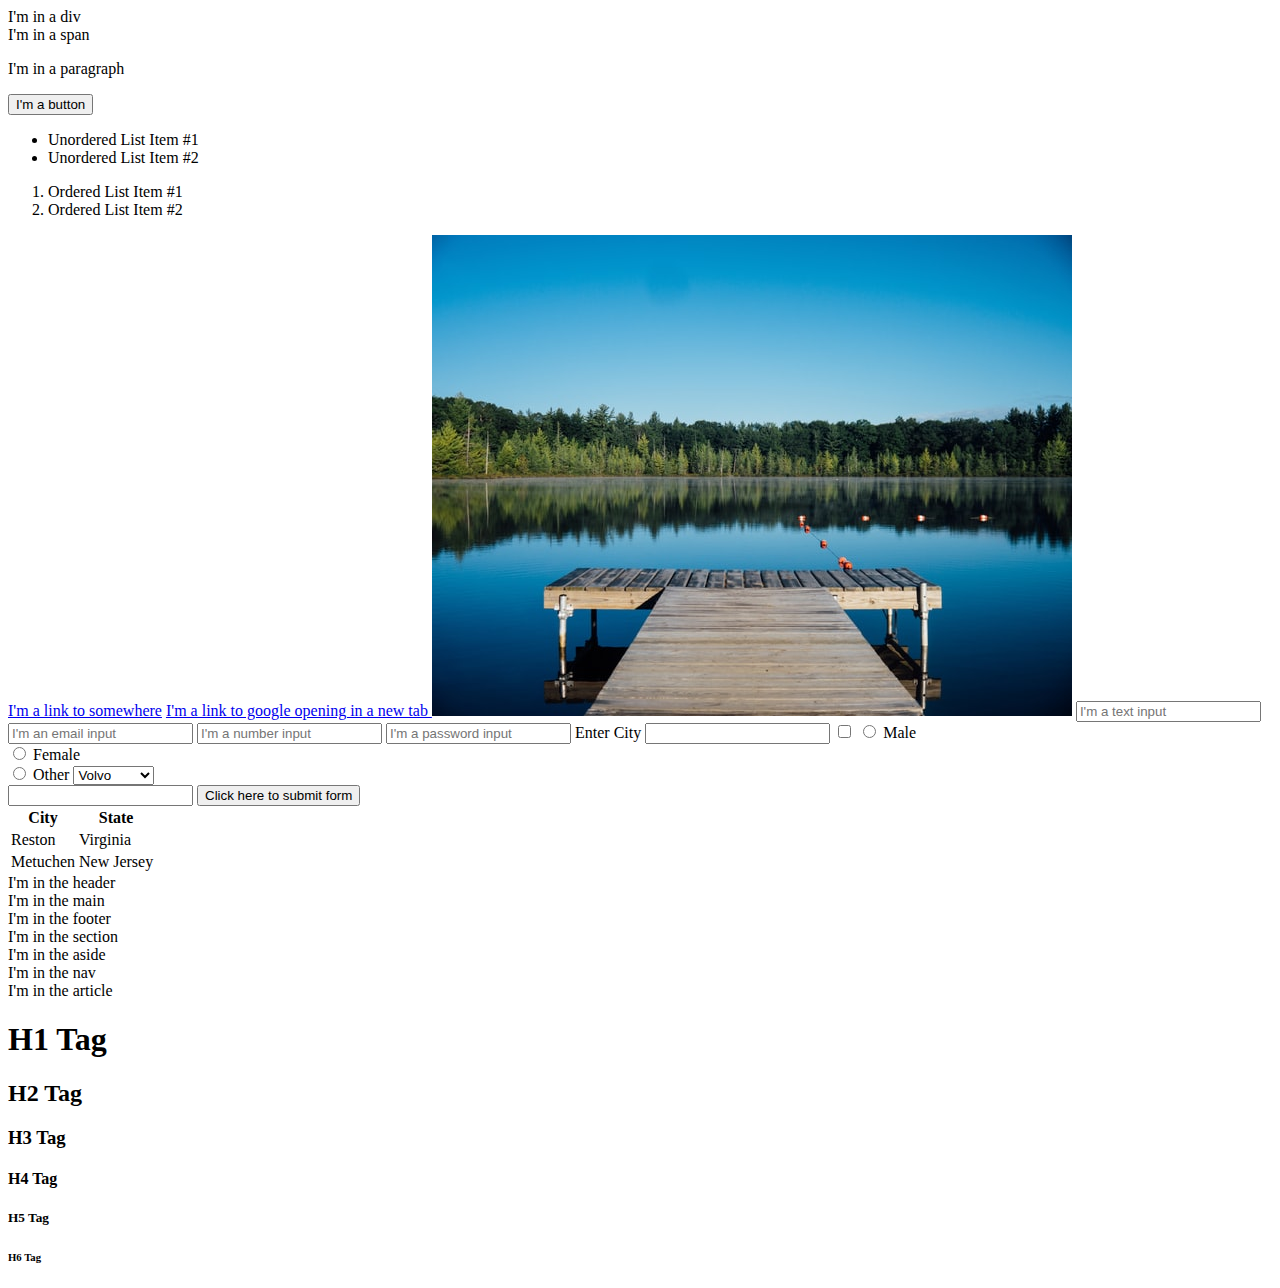
<file: 1. Html/cheat-sheet/index.html>
<!DOCTYPE html>
<!-- The Whole HTML File Goes Inside -->
<html>
  <!-- Contains Metadata About the Page -->
  <head>
    <!-- Display the title of the page in the browser tab -->
    <title>HTML Cheat Sheet</title>
  </head>

  <!-- Body of the Page -->
  <body>
    <!-- Division -->
    <div>I'm in a div</div>

    <!-- Span -->
    <span>I'm in a span</span>

    <!-- Paragraph Tag -->
    <p>I'm in a paragraph</p>

    <!-- Button -->
    <button>I'm a button</button>

    <!-- Unordered List with List Items -->
    <ul>
      <li>Unordered List Item #1</li>
      <li>Unordered List Item #2</li>
    </ul>

    <!-- Ordered List with List Items -->
    <ol>
      <li>Ordered List Item #1</li>
      <li>Ordered List Item #2</li>
    </ol>

    <!-- Anchor (link) Tag -->
    <a href="/">I'm a link to somewhere</a>
    <a href="https://www.google.com" target="_blank">
      I'm a link to google opening in a new tab
    </a>

    <!-- Image -->
    <img src="lake.jpg" alt="dock extending into lake" />

    <!-- 
        Input Fields 
    -->

    <input type="text" placeholder="I'm a text input" name="something" />
    <input type="email" placeholder="I'm an email input" name="email" />
    <input type="number" placeholder="I'm a number input" name="number" />
    <input type="password" placeholder="I'm a password input" name="password" />

    <!-- Label for Input -->
    <label for="city">Enter City</label>
    <input id="city" type="text" />

    <!-- Checkbox -->
    <input type="checkbox" name="am-checked" />

    <!-- Radio Buttons -->
    <input type="radio" id="male" name="gender" value="male" />
    <label for="male">Male</label><br />
    <input type="radio" id="female" name="gender" value="female" />
    <label for="female">Female</label><br />
    <input type="radio" id="other" name="gender" value="other" />
    <label for="other">Other</label>

    <!-- Dropdown -->
    <select name="cars">
      <!-- Each Option in the Dropdown -->
      <option value="volvo">Volvo</option>
      <option value="saab">Saab</option>
      <option value="mercedes">Mercedes</option>
      <option value="audi">Audi</option>
    </select>

    <!-- Form Tag, Inputs go Inside -->
    <form action="/submit" method="POST">
      <input type="text" name="city" />
      <button type="submit">Click here to submit form</button>
    </form>

    <!-- 
        HTML Table 
    -->

    <table>
      <!-- Table Head -->
      <thead>
        <!-- Table Row -->
        <tr>
          <!-- Table Header Cells -->
          <th>City</th>
          <th>State</th>
        </tr>
      </thead>
      <!-- Table Body -->
      <tbody>
        <tr>
          <!-- Table Data Cells -->
          <td>Reston</td>
          <td>Virginia</td>
        </tr>
        <tr>
          <td>Metuchen</td>
          <td>New Jersey</td>
        </tr>
      </tbody>
    </table>

    <!-- 
        Semantic Tags (divs to help out accessibility tools)
    -->

    <!-- Section or Page Header -->
    <header>I'm in the header</header>

    <!-- Main Content of the Page -->
    <main>I'm in the main</main>

    <!-- Footer of the Page -->
    <footer>I'm in the footer</footer>

    <!-- Breaks Page into Logical Sections -->
    <section>I'm in the section</section>

    <!-- Something to the Side, Not Main Content -->
    <aside>I'm in the aside</aside>

    <!-- Page Navigation Links Goes in Here -->
    <nav>I'm in the nav</nav>

    <!-- A Block of Text Worth Reading -->
    <article>I'm in the article</article>

    <!-- 
        Header Tags 
    -->

    <!-- Should have 1 on each page saying what's in it -->
    <h1>H1 Tag</h1>

    <!-- One goes at the beginning of each page section -->
    <h2>H2 Tag</h2>

    <!-- One goes at the beginning of each page section subsection -->
    <h3>H3 Tag</h3>

    <!-- One goes at the beginning of each page section subsection subsection -->
    <h4>H4 Tag</h4>

    <!-- yadda yadda yadda -->
    <h5>H5 Tag</h5>
    <h6>H6 Tag</h6>
  </body>
</html>
</file>
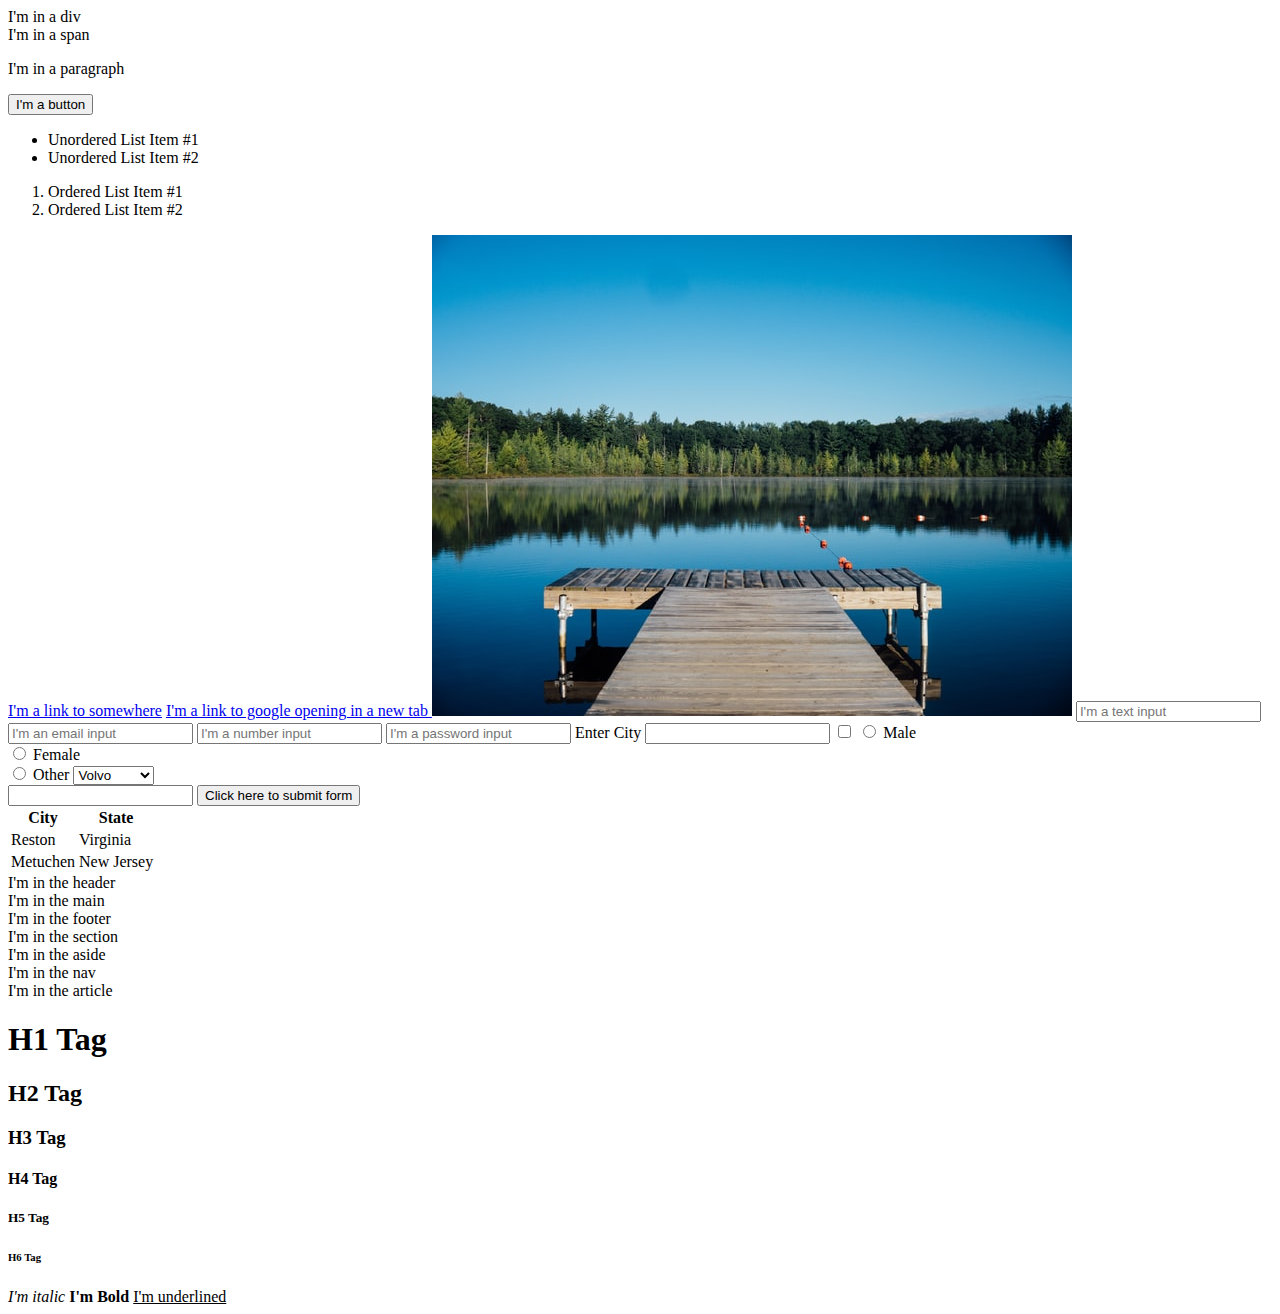
<file: Cheat Sheets/HTML/index.html>
<!-- this is a comment in HTML -->

<!DOCTYPE html>
<!-- The Whole HTML File Goes Inside -->
<html>
  <!-- Contains Metadata About the Page -->
  <head>
    <!-- Display the title of the page in the browser tab -->
    <title>HTML Cheat Sheet</title>
  </head>

  <!-- Body of the Page -->
  <body>
    <!-- Division -->
    <div>I'm in a div</div>

    <!-- Span -->
    <span>I'm in a span</span>

    <!-- Paragraph Tag -->
    <p>I'm in a paragraph</p>

    <!-- Button -->
    <button>I'm a button</button>

    <!-- Unordered List with List Items -->
    <ul>
      <li>Unordered List Item #1</li>
      <li>Unordered List Item #2</li>
    </ul>

    <!-- Ordered List with List Items -->
    <ol>
      <li>Ordered List Item #1</li>
      <li>Ordered List Item #2</li>
    </ol>

    <!-- Anchor (link) Tag -->
    <a href="/">I'm a link to somewhere</a>
    <a href="https://www.google.com" target="_blank">
      I'm a link to google opening in a new tab
    </a>

    <!-- Image -->
    <img src="lake.jpg" alt="dock extending into lake" />

    <!-- 
        Input Fields 
    -->

    <input type="text" placeholder="I'm a text input" name="something" />
    <input type="email" placeholder="I'm an email input" name="email" />
    <input type="number" placeholder="I'm a number input" name="number" />
    <input type="password" placeholder="I'm a password input" name="password" />

    <!-- Label for Input -->
    <label for="city">Enter City</label>
    <input id="city" type="text" />

    <!-- Checkbox -->
    <input type="checkbox" name="am-checked" />

    <!-- Radio Buttons -->
    <input type="radio" id="male" name="gender" value="male" />
    <label for="male">Male</label><br />
    <input type="radio" id="female" name="gender" value="female" />
    <label for="female">Female</label><br />
    <input type="radio" id="other" name="gender" value="other" />
    <label for="other">Other</label>

    <!-- Dropdown -->
    <select name="cars">
      <!-- Each Option in the Dropdown -->
      <option value="volvo">Volvo</option>
      <option value="saab">Saab</option>
      <option value="mercedes">Mercedes</option>
      <option value="audi">Audi</option>
    </select>

    <!-- Form Tag, Inputs go Inside -->
    <form action="/submit" method="POST">
      <input type="text" name="city" />
      <button type="submit">Click here to submit form</button>
    </form>

    <!-- 
        HTML Table 
    -->

    <table>
      <!-- Table Head -->
      <thead>
        <!-- Table Row -->
        <tr>
          <!-- Table Header Cells -->
          <th>City</th>
          <th>State</th>
        </tr>
      </thead>
      <!-- Table Body -->
      <tbody>
        <tr>
          <!-- Table Data Cells -->
          <td>Reston</td>
          <td>Virginia</td>
        </tr>
        <tr>
          <td>Metuchen</td>
          <td>New Jersey</td>
        </tr>
      </tbody>
    </table>

    <!-- 
        Semantic Tags (divs to help out accessibility tools)
    -->

    <!-- Section or Page Header -->
    <header>I'm in the header</header>

    <!-- Main Content of the Page -->
    <main>I'm in the main</main>

    <!-- Footer of the Page -->
    <footer>I'm in the footer</footer>

    <!-- Breaks Page into Logical Sections -->
    <section>I'm in the section</section>

    <!-- Something to the Side, Not Main Content -->
    <aside>I'm in the aside</aside>

    <!-- Page Navigation Links Goes in Here -->
    <nav>I'm in the nav</nav>

    <!-- A Block of Text Worth Reading -->
    <article>I'm in the article</article>

    <!-- 
        Header Tags 
    -->

    <!-- Should have 1 on each page saying what's in it -->
    <h1>H1 Tag</h1>

    <!-- One goes at the beginning of each page section -->
    <h2>H2 Tag</h2>

    <!-- One goes at the beginning of each page section subsection -->
    <h3>H3 Tag</h3>

    <!-- One goes at the beginning of each page section subsection subsection -->
    <h4>H4 Tag</h4>

    <!-- yadda yadda yadda -->
    <h5>H5 Tag</h5>
    <h6>H6 Tag</h6>

    <!-- 
      Style Tags
     -->

    <!-- Emphasis Tag, Italicizes text -->
    <em>I'm italic</em>

    <!-- Strong tag, makes text inside bold -->
    <strong>I'm Bold</strong>

    <!-- u tag underlines text inside -->
    <u>I'm underlined</u>

    <!-- Line Break, forces a new line -->
    <br />
  </body>
</html>
</file>
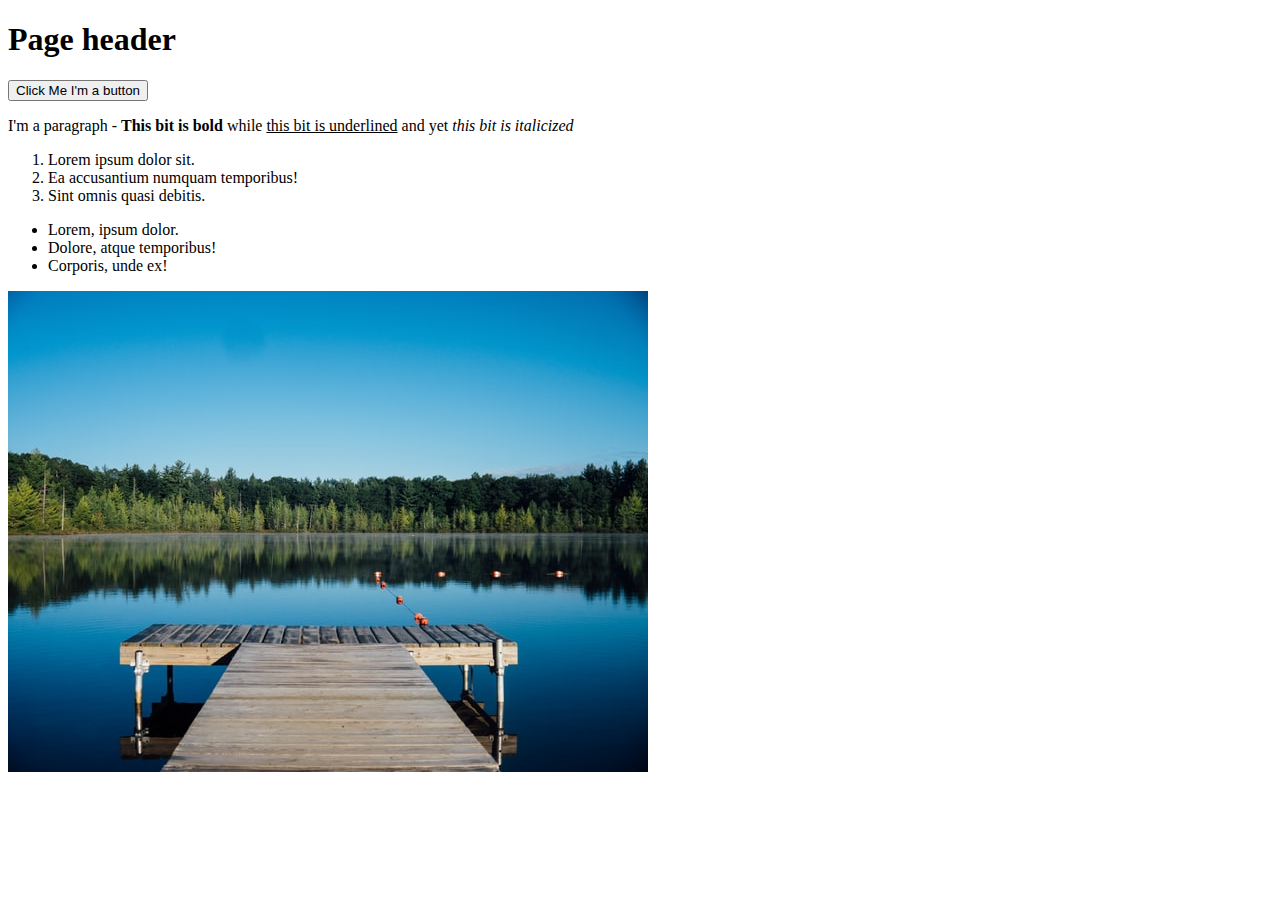
<file: 1. Html/exercises/1/1.html>
<!DOCTYPE html>
<html lang="en">
  <head>
    <meta charset="UTF-8" />
    <meta http-equiv="X-UA-Compatible" content="IE=edge" />
    <meta name="viewport" content="width=device-width, initial-scale=1.0" />
    <title>My Cool Sites</title>
  </head>
  <body>
    <h1>Page header</h1>
    <button>Click Me I'm a button</button>
    <p>
      I'm a paragraph - <strong>This bit is bold</strong> while
      <u>this bit is underlined</u> and yet <em>this bit is italicized</em>
    </p>

    <ol>
      <li>Lorem ipsum dolor sit.</li>
      <li>Ea accusantium numquam temporibus!</li>
      <li>Sint omnis quasi debitis.</li>
    </ol>

    <ul>
      <li>Lorem, ipsum dolor.</li>
      <li>Dolore, atque temporibus!</li>
      <li>Corporis, unde ex!</li>
    </ul>

    <img src="lake.jpg" alt="dock over a lake" />
  </body>
</html>
</file>
